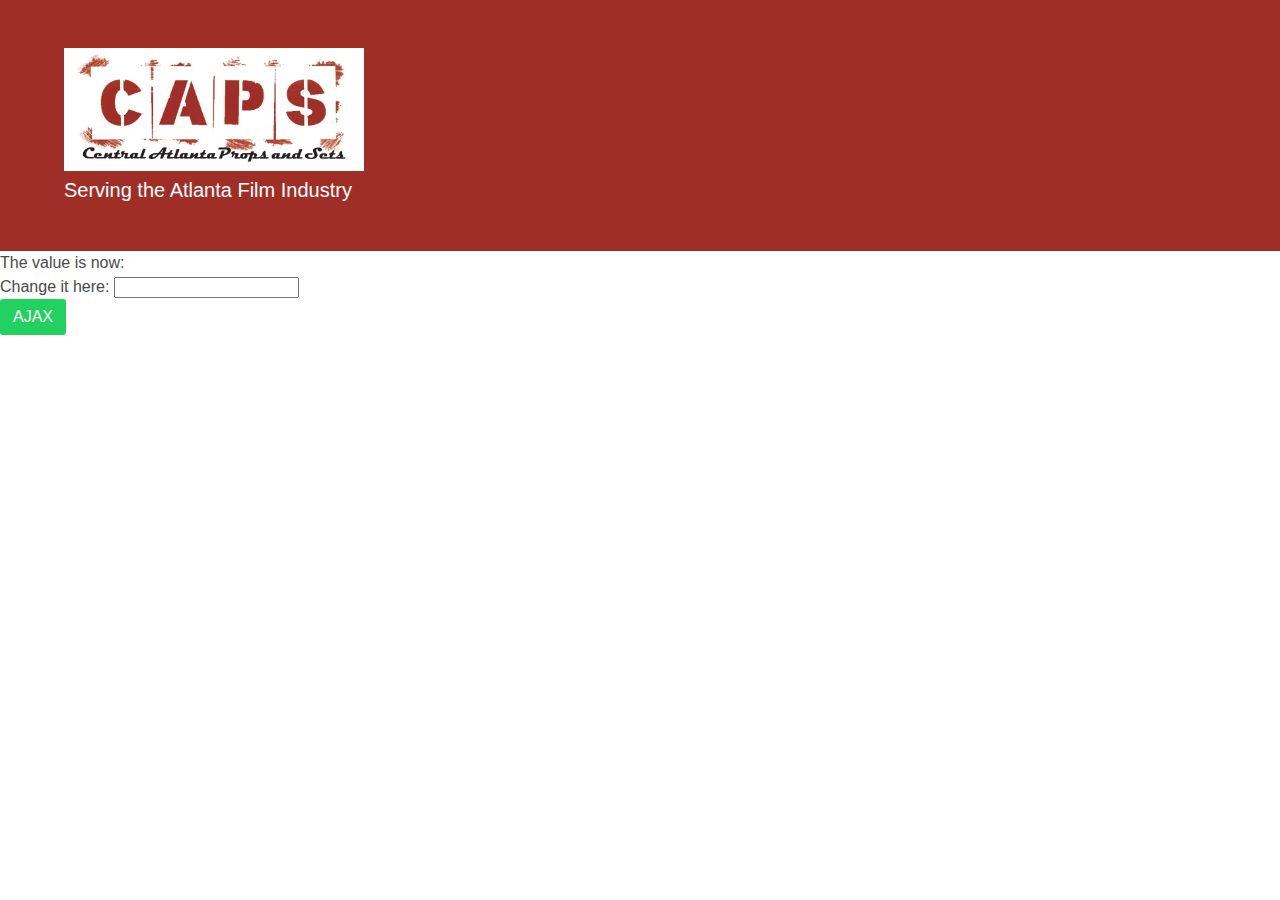
<file: web/public/index.html>
<!DOCTYPE html>
<html>
  <head>
    <meta charset="utf-8">
    <meta content="width=device-width, initial-scale=1" name="viewport">
    <link href="css/bulma.css" rel="stylesheet" type="text/css">
    <link rel="icon" type="image/jpg" href="assets/littlec.jpg" >
    <link rel="stylesheet" type="text/css" href="css/iziToast.css">
    <script src="js/iziToast.js" type="text/javascript" ></script>
  </head>
  <body>
      <section class="hero is-caps">
          <div class="hero-body" >
              <div class="container">
                  <h1 class="title">
                      <img src="assets/caps-logo.jpg"
                           height="300"
                           width="300">
                  </h1>
                  <h2 class="subtitle">
                      Serving the Atlanta Film Industry
                  </h2>
              </div>
          </div>
      </section>
      <div id="app">
          <h3><ClojureScr></ClojureScr>ipt has not been compiled!</h3>
      <p>please run <b>lein figwheel</b> in order to start the compiler</p>
    </div>
    <script src="js/app.js" type="text/javascript"></script>
  </body>
</html>
</file>
<file: web/public/css/iziToast.css>
/*
* iziToast | v1.2.0
* http://izitoast.marcelodolce.com
* by Marcelo Dolce.
*/
.iziToast-capsule {
  font-size: 0;
  height: 0;
  width: 100%;
  transform: translateZ(0);
  backface-visibility: hidden;
  transition: transform 0.5s cubic-bezier(0.25, 0.8, 0.25, 1), height 0.5s cubic-bezier(0.25, 0.8, 0.25, 1);
}
.iziToast-capsule,
.iziToast-capsule * {
  box-sizing: border-box;
}
.iziToast-overlay {
  display: block;
  position: fixed;
  top: -100px;
  left: 0;
  right: 0;
  bottom: -100px;
  z-index: 997;
}
.iziToast {
  display: inline-block;
  clear: both;
  position: relative;
  font-family: 'Lato', Tahoma, Arial;
  font-size: 14px;
  padding: 8px 45px 9px 0;
  background: rgba(238,238,238,0.9);
  border-color: rgba(238,238,238,0.9);
  width: 100%;
  pointer-events: all;
  cursor: default;
  transform: translateX(0);
  -webkit-touch-callout: none /* iOS Safari */;
  -webkit-user-select: none /* Chrome/Safari/Opera */;
  -khtml-user-select: none /* Konqueror */;
  -moz-user-select: none /* Firefox */;
  -ms-user-select: none /* Internet Explorer/Edge */;
  user-select: none;
  min-height: 54px;
}
.iziToast > .iziToast-progressbar {
  position: absolute;
  left: 0;
  bottom: 0;
  width: 100%;
  z-index: 1;
  background: rgba(255,255,255,0.2);
}
.iziToast > .iziToast-progressbar > div {
  height: 2px;
  width: 100%;
  background: rgba(0,0,0,0.3);
  border-radius: 0 0 3px 3px;
}
.iziToast.iziToast-balloon:before {
  content: '';
  position: absolute;
  right: 8px;
  left: auto;
  width: 0px;
  height: 0px;
  top: 100%;
  border-right: 0px solid transparent;
  border-left: 15px solid transparent;
  border-top: 10px solid #000;
  border-top-color: inherit;
  border-radius: 0;
}
.iziToast.iziToast-balloon .iziToast-progressbar {
  top: 0;
  bottom: auto;
}
.iziToast.iziToast-balloon > div {
  border-radius: 0 0 0 3px;
}
.iziToast > .iziToast-cover {
  position: absolute;
  left: 0;
  top: 0;
  bottom: 0;
  height: 100%;
  margin: 0;
  background-size: 100%;
  background-position: 50% 50%;
  background-repeat: no-repeat;
  background-color: rgba(0,0,0,0.1);
}
.iziToast > .iziToast-close {
  position: absolute;
  right: 0;
  top: 0;
  border: 0;
  padding: 0;
  opacity: 0.6;
  width: 42px;
  height: 100%;
  background: url("[data-uri]") no-repeat 50% 50%;
  background-size: 8px;
  cursor: pointer;
  outline: none;
}
.iziToast > .iziToast-close:hover {
  opacity: 1;
}
.iziToast > .iziToast-body {
  position: relative;
  padding: 0 0 0 10px;
  height: auto;
  min-height: 36px;
  margin: 0 0 0 15px;
  text-align: left;
}
.iziToast > .iziToast-body::after {
  content: "";
  display: table;
  clear: both;
}
.iziToast > .iziToast-body .iziToast-texts {
  margin: 10px 0 0 0;
  display: inline-block;
  float: left;
}
.iziToast > .iziToast-body .iziToast-buttons {
  min-height: 17px;
  float: left;
  margin: 4px -2px;
}
.iziToast > .iziToast-body .iziToast-buttons > a,
.iziToast > .iziToast-body .iziToast-buttons > button,
.iziToast > .iziToast-body .iziToast-buttons > input {
  position: relative;
  display: inline-block;
  margin: 2px;
  border-radius: 2px;
  border: 0;
  padding: 5px 10px;
  font-size: 12px;
  letter-spacing: 0.02em;
  cursor: pointer;
  background: rgba(0,0,0,0.1);
  color: #000;
}
.iziToast > .iziToast-body .iziToast-buttons > a:hover,
.iziToast > .iziToast-body .iziToast-buttons > button:hover,
.iziToast > .iziToast-body .iziToast-buttons > input:hover {
  background: rgba(0,0,0,0.2);
}
.iziToast > .iziToast-body .iziToast-buttons > a:focus,
.iziToast > .iziToast-body .iziToast-buttons > button:focus,
.iziToast > .iziToast-body .iziToast-buttons > input:focus {
  box-shadow: 0 0 0 1px rgba(0,0,0,0.6);
}
.iziToast > .iziToast-body .iziToast-buttons > a:active,
.iziToast > .iziToast-body .iziToast-buttons > button:active,
.iziToast > .iziToast-body .iziToast-buttons > input:active {
  top: 1px;
}
.iziToast > .iziToast-body .iziToast-icon {
  height: 100%;
  position: absolute;
  left: 0;
  top: 50%;
  display: table;
  font-size: 23px;
  line-height: 24px;
  margin-top: -12px;
  color: #000;
}
.iziToast > .iziToast-body .iziToast-icon.ico-info {
  background: url("[data-uri]") no-repeat 50% 50%;
  background-size: 85%;
  width: 24px;
  height: 24px;
}
.iziToast > .iziToast-body .iziToast-icon.ico-warning {
  background: url("[data-uri]") no-repeat 50% 50%;
  background-size: 85%;
  width: 24px;
  height: 24px;
}
.iziToast > .iziToast-body .iziToast-icon.ico-error {
  background: url("[data-uri]") no-repeat 50% 50%;
  background-size: 80%;
  width: 24px;
  height: 24px;
}
.iziToast > .iziToast-body .iziToast-icon.ico-success {
  background: url("[data-uri]") no-repeat 50% 50%;
  background-size: 85%;
  width: 24px;
  height: 24px;
}
.iziToast > .iziToast-body .iziToast-icon.ico-question {
  background: url("[data-uri]") no-repeat 50% 50%;
  background-size: 85%;
  width: 24px;
  height: 24px;
}
.iziToast > .iziToast-body .iziToast-title {
  padding: 0;
  margin: 0;
  line-height: 16px;
  font-size: 14px;
  text-align: left;
  float: left;
  color: #000;
  white-space: normal;
}
.iziToast > .iziToast-body .iziToast-message {
  padding: 0;
  margin: 0 0 10px 0;
  font-size: 14px;
  line-height: 16px;
  text-align: left;
  float: left;
  color: rgba(0,0,0,0.6);
  white-space: normal;
}
.iziToast.iziToast-animateInside .iziToast-title,
.iziToast.iziToast-animateInside .iziToast-message,
.iziToast.iziToast-animateInside .iziToast-icon,
.iziToast.iziToast-animateInside .iziToast-buttons-child {
  opacity: 0;
}
.iziToast-target {
  position: relative;
  width: 100%;
  margin: 0 auto;
}
.iziToast-target .iziToast-capsule {
  overflow: hidden;
}
.iziToast-target .iziToast-capsule:after {
  visibility: hidden;
  display: block;
  font-size: 0;
  content: " ";
  clear: both;
  height: 0;
}
.iziToast-target .iziToast-capsule .iziToast {
  width: 100%;
  float: left;
}
.iziToast-wrapper {
  z-index: 99999;
  position: fixed;
  width: 100%;
  pointer-events: none;
  display: flex;
  flex-direction: column;
}
.iziToast-wrapper .iziToast.iziToast-balloon:before {
  border-right: 0 solid transparent;
  border-left: 15px solid transparent;
  border-top: 10px solid #000;
  border-top-color: inherit;
  right: 8px;
  left: auto;
}
.iziToast-wrapper-bottomLeft {
  left: 0;
  bottom: 0;
}
.iziToast-wrapper-bottomLeft .iziToast.iziToast-balloon:before {
  border-right: 15px solid transparent;
  border-left: 0 solid transparent;
  right: auto;
  left: 8px;
}
.iziToast-wrapper-bottomRight {
  right: 0;
  bottom: 0;
  text-align: right;
}
.iziToast-wrapper-topLeft {
  left: 0;
  top: 0;
}
.iziToast-wrapper-topLeft .iziToast.iziToast-balloon:before {
  border-right: 15px solid transparent;
  border-left: 0 solid transparent;
  right: auto;
  left: 8px;
}
.iziToast-wrapper-topRight {
  top: 0;
  right: 0;
  text-align: right;
}
.iziToast-wrapper-topCenter {
  top: 0;
  left: 0;
  right: 0;
  text-align: center;
}
.iziToast-wrapper-bottomCenter {
  bottom: 0;
  left: 0;
  right: 0;
  text-align: center;
}
.iziToast-wrapper-center {
  top: 0;
  bottom: 0;
  left: 0;
  right: 0;
  text-align: center;
  justify-content: center;
  flex-flow: column;
  align-items: center;
}
.iziToast-rtl {
  direction: rtl;
  padding: 8px 0 9px 45px;
  font-family: Tahoma, 'Lato', Arial;
}
.iziToast-rtl .iziToast-cover {
  left: auto;
  right: 0;
}
.iziToast-rtl .iziToast-close {
  right: auto;
  left: 0;
}
.iziToast-rtl .iziToast-body {
  padding: 0 10px 0 0;
  margin: 0 16px 0 0;
  text-align: right;
}
.iziToast-rtl .iziToast-body .iziToast-buttons,
.iziToast-rtl .iziToast-body .iziToast-texts,
.iziToast-rtl .iziToast-body .iziToast-title,
.iziToast-rtl .iziToast-body .iziToast-message {
  float: right;
  text-align: right;
}
.iziToast-rtl .iziToast-body .iziToast-icon {
  left: auto;
  right: 0;
}
@media only screen and (min-width: 568px) {
  .iziToast-wrapper {
    padding: 10px 15px;
  }
  .iziToast-cover {
    border-radius: 3px 0 0 3px;
  }
  .iziToast {
    margin: 5px 0;
    border-radius: 3px;
    width: auto;
  }
  .iziToast::after {
    content: '';
    z-index: -1;
    position: absolute;
    top: 0;
    left: 0;
    width: 100%;
    height: 100%;
    border-radius: 3px;
    box-shadow: inset 0 -10px 20px -10px rgba(0,0,0,0.2), inset 0 0 5px rgba(0,0,0,0.1), 0 8px 8px -5px rgba(0,0,0,0.25);
  }
  .iziToast.iziToast-color-dark::after {
    box-shadow: inset 0 -10px 20px -10px rgba(255,255,255,0.3), 0 10px 10px -5px rgba(0,0,0,0.25);
  }
  .iziToast.iziToast-balloon .iziToast-progressbar {
    background: transparent;
  }
  .iziToast.iziToast-balloon::after {
    box-shadow: 0 10px 10px -5px rgba(0,0,0,0.25), inset 0 10px 20px -5px rgba(0,0,0,0.25);
  }
  .iziToast-target .iziToast::after {
    box-shadow: inset 0 -10px 20px -10px rgba(0,0,0,0.2), inset 0 0 5px rgba(0,0,0,0.1);
  }
}
.iziToast.iziToast-theme-dark {
  background: #565c70;
  border-color: #565c70;
}
.iziToast.iziToast-theme-dark .iziToast-title {
  color: #fff;
}
.iziToast.iziToast-theme-dark .iziToast-message {
  color: rgba(255,255,255,0.7);
  font-weight: 300;
}
.iziToast.iziToast-theme-dark .iziToast-close {
  background: url("[data-uri]") no-repeat 50% 50%;
  background-size: 8px;
}
.iziToast.iziToast-theme-dark .iziToast-icon {
  color: #fff;
}
.iziToast.iziToast-theme-dark .iziToast-icon.ico-info {
  background: url("[data-uri]") no-repeat 50% 50%;
  background-size: 85%;
}
.iziToast.iziToast-theme-dark .iziToast-icon.ico-warning {
  background: url("[data-uri]") no-repeat 50% 50%;
  background-size: 85%;
}
.iziToast.iziToast-theme-dark .iziToast-icon.ico-error {
  background: url("[data-uri]") no-repeat 50% 50%;
  background-size: 80%;
}
.iziToast.iziToast-theme-dark .iziToast-icon.ico-success {
  background: url("[data-uri]") no-repeat 50% 50%;
  background-size: 85%;
}
.iziToast.iziToast-theme-dark .iziToast-icon.ico-question {
  background: url("[data-uri]") no-repeat 50% 50%;
  background-size: 85%;
}
.iziToast.iziToast-theme-dark .iziToast-buttons > a,
.iziToast.iziToast-theme-dark .iziToast-buttons > button,
.iziToast.iziToast-theme-dark .iziToast-buttons > input {
  color: #fff;
  background: rgba(255,255,255,0.1);
}
.iziToast.iziToast-theme-dark .iziToast-buttons > a:hover,
.iziToast.iziToast-theme-dark .iziToast-buttons > button:hover,
.iziToast.iziToast-theme-dark .iziToast-buttons > input:hover {
  background: rgba(255,255,255,0.2);
}
.iziToast.iziToast-theme-dark .iziToast-buttons > a:focus,
.iziToast.iziToast-theme-dark .iziToast-buttons > button:focus,
.iziToast.iziToast-theme-dark .iziToast-buttons > input:focus {
  box-shadow: 0 0 0 1px rgba(255,255,255,0.6);
}
.iziToast.iziToast-color-red {
  background: rgba(255,175,180,0.9);
  border-color: rgba(255,175,180,0.9);
}
.iziToast.iziToast-color-orange {
  background: rgba(255,207,165,0.9);
  border-color: rgba(255,207,165,0.9);
}
.iziToast.iziToast-color-yellow {
  background: rgba(255,249,178,0.9);
  border-color: rgba(255,249,178,0.9);
}
.iziToast.iziToast-color-blue {
  background: rgba(157,222,255,0.9);
  border-color: rgba(157,222,255,0.9);
}
.iziToast.iziToast-color-green {
  background: rgba(166,239,184,0.9);
  border-color: rgba(166,239,184,0.9);
}
.iziToast.iziToast-layout2 .iziToast-body .iziToast-message {
  width: 100%;
}
.iziToast.iziToast-layout3 {
  border-radius: 2px;
}
.iziToast.iziToast-layout3::after {
  display: none;
}
.iziToast.revealIn,
.iziToast .revealIn {
  -webkit-animation: iziT-revealIn 1s cubic-bezier(0.25, 1.6, 0.25, 1) both;
  -moz-animation: iziT-revealIn 1s cubic-bezier(0.25, 1.6, 0.25, 1) both;
  animation: iziT-revealIn 1s cubic-bezier(0.25, 1.6, 0.25, 1) both;
}
.iziToast.slideIn,
.iziToast .slideIn {
  -webkit-animation: iziT-slideIn 1s cubic-bezier(0.16, 0.81, 0.32, 1) both;
  -moz-animation: iziT-slideIn 1s cubic-bezier(0.16, 0.81, 0.32, 1) both;
  animation: iziT-slideIn 1s cubic-bezier(0.16, 0.81, 0.32, 1) both;
}
.iziToast.bounceInLeft {
  -webkit-animation: iziT-bounceInLeft 0.7s ease-in-out both;
  animation: iziT-bounceInLeft 0.7s ease-in-out both;
}
.iziToast.bounceInRight {
  -webkit-animation: iziT-bounceInRight 0.85s ease-in-out both;
  animation: iziT-bounceInRight 0.85s ease-in-out both;
}
.iziToast.bounceInDown {
  -webkit-animation: iziT-bounceInDown 0.7s ease-in-out both;
  animation: iziT-bounceInDown 0.7s ease-in-out both;
}
.iziToast.bounceInUp {
  -webkit-animation: iziT-bounceInUp 0.7s ease-in-out both;
  animation: iziT-bounceInUp 0.7s ease-in-out both;
}
.iziToast.fadeIn {
  -webkit-animation: iziT-fadeIn 0.5s ease both;
  animation: iziT-fadeIn 0.5s ease both;
}
.iziToast.fadeInUp {
  -webkit-animation: iziT-fadeInUp 0.7s ease both;
  animation: iziT-fadeInUp 0.7s ease both;
}
.iziToast.fadeInDown {
  -webkit-animation: iziT-fadeInDown 0.7s ease both;
  animation: iziT-fadeInDown 0.7s ease both;
}
.iziToast.fadeInLeft {
  -webkit-animation: iziT-fadeInLeft 0.85s cubic-bezier(0.25, 0.8, 0.25, 1) both;
  animation: iziT-fadeInLeft 0.85s cubic-bezier(0.25, 0.8, 0.25, 1) both;
}
.iziToast.fadeInRight {
  -webkit-animation: iziT-fadeInRight 0.85s cubic-bezier(0.25, 0.8, 0.25, 1) both;
  animation: iziT-fadeInRight 0.85s cubic-bezier(0.25, 0.8, 0.25, 1) both;
}
.iziToast.flipInX {
  -webkit-animation: iziT-flipInX 0.85s cubic-bezier(0.35, 0, 0.25, 1) both;
  animation: iziT-flipInX 0.85s cubic-bezier(0.35, 0, 0.25, 1) both;
}
.iziToast.fadeOut {
  -webkit-animation: iziT-fadeOut 0.7s ease both;
  animation: iziT-fadeOut 0.7s ease both;
}
.iziToast.fadeOutDown {
  -webkit-animation: iziT-fadeOutDown 0.7s cubic-bezier(0.4, 0.45, 0.15, 0.91) both;
  animation: iziT-fadeOutDown 0.7s cubic-bezier(0.4, 0.45, 0.15, 0.91) both;
}
.iziToast.fadeOutUp {
  -webkit-animation: iziT-fadeOutUp 0.7s cubic-bezier(0.4, 0.45, 0.15, 0.91) both;
  animation: iziT-fadeOutUp 0.7s cubic-bezier(0.4, 0.45, 0.15, 0.91) both;
}
.iziToast.fadeOutLeft {
  -webkit-animation: iziT-fadeOutLeft 0.5s ease both;
  animation: iziT-fadeOutLeft 0.5s ease both;
}
.iziToast.fadeOutRight {
  -webkit-animation: iziT-fadeOutRight 0.5s ease both;
  animation: iziT-fadeOutRight 0.5s ease both;
}
.iziToast.flipOutX {
  -webkit-backface-visibility: visible !important;
  backface-visibility: visible !important;
  -webkit-animation: iziT-flipOutX 0.7s cubic-bezier(0.4, 0.45, 0.15, 0.91) both;
  animation: iziT-flipOutX 0.7s cubic-bezier(0.4, 0.45, 0.15, 0.91) both;
}
.iziToast-overlay.fadeIn {
  -webkit-animation: iziT-fadeIn 0.5s ease both;
  animation: iziT-fadeIn 0.5s ease both;
}
.iziToast-overlay.fadeOut {
  -webkit-animation: iziT-fadeOut 0.7s ease both;
  animation: iziT-fadeOut 0.7s ease both;
}
@-webkit-keyframes iziT-revealIn {
  0% {
    opacity: 0;
    -webkit-transform: scale3d(0.3, 0.3, 1);
  }
  100% {
    opacity: 1;
  }
}
@-moz-keyframes iziT-revealIn {
  0% {
    opacity: 0;
    -moz-transform: scale3d(0.3, 0.3, 1);
  }
  100% {
    opacity: 1;
  }
}
@-webkit-keyframes iziT-slideIn {
  0% {
    opacity: 0;
    -webkit-transform: translateX(50px);
  }
  100% {
    opacity: 1;
    -webkit-transform: translateX(0);
  }
}
@-moz-keyframes iziT-slideIn {
  0% {
    opacity: 0;
    -moz-transform: translateX(50px);
  }
  100% {
    opacity: 1;
    -moz-transform: translateX(0);
  }
}
@-webkit-keyframes iziT-bounceInLeft {
  0% {
    opacity: 0;
    -webkit-transform: translateX(280px);
  }
  50% {
    opacity: 1;
    -webkit-transform: translateX(-20px);
  }
  70% {
    -webkit-transform: translateX(10px);
  }
  100% {
    -webkit-transform: translateX(0);
  }
}
@-webkit-keyframes iziT-bounceInRight {
  0% {
    opacity: 0;
    -webkit-transform: translateX(-280px);
  }
  50% {
    opacity: 1;
    -webkit-transform: translateX(20px);
  }
  70% {
    -webkit-transform: translateX(-10px);
  }
  100% {
    -webkit-transform: translateX(0);
  }
}
@-webkit-keyframes iziT-bounceInDown {
  0% {
    opacity: 0;
    -webkit-transform: translateY(-200px);
  }
  50% {
    opacity: 1;
    -webkit-transform: translateY(10px);
  }
  70% {
    -webkit-transform: translateY(-5px);
  }
  100% {
    -webkit-transform: translateY(0);
  }
}
@-webkit-keyframes iziT-bounceInUp {
  0% {
    opacity: 0;
    -webkit-transform: translateY(200px);
  }
  50% {
    opacity: 1;
    -webkit-transform: translateY(-10px);
  }
  70% {
    -webkit-transform: translateY(5px);
  }
  100% {
    -webkit-transform: translateY(0);
  }
}
@-webkit-keyframes iziT-fadeIn {
  from {
    opacity: 0;
  }
  to {
    opacity: 1;
  }
}
@-webkit-keyframes iziT-fadeInUp {
  from {
    opacity: 0;
    -webkit-transform: translate3d(0, 100%, 0);
    transform: translate3d(0, 100%, 0);
  }
  to {
    opacity: 1;
    -webkit-transform: none;
    transform: none;
  }
}
@-webkit-keyframes iziT-fadeInDown {
  from {
    opacity: 0;
    -webkit-transform: translate3d(0, -100%, 0);
    transform: translate3d(0, -100%, 0);
  }
  to {
    opacity: 1;
    -webkit-transform: none;
    transform: none;
  }
}
@-webkit-keyframes iziT-fadeInLeft {
  from {
    opacity: 0;
    -webkit-transform: translate3d(300px, 0, 0);
    transform: translate3d(300px, 0, 0);
  }
  to {
    opacity: 1;
    -webkit-transform: none;
    transform: none;
  }
}
@-webkit-keyframes iziT-fadeInRight {
  from {
    opacity: 0;
    -webkit-transform: translate3d(-300px, 0, 0);
    transform: translate3d(-300px, 0, 0);
  }
  to {
    opacity: 1;
    -webkit-transform: none;
    transform: none;
  }
}
@-webkit-keyframes iziT-flipInX {
  from {
    -webkit-transform: perspective(400px) rotate3d(1, 0, 0, 90deg);
    transform: perspective(400px) rotate3d(1, 0, 0, 90deg);
    opacity: 0;
  }
  40% {
    -webkit-transform: perspective(400px) rotate3d(1, 0, 0, -20deg);
    transform: perspective(400px) rotate3d(1, 0, 0, -20deg);
  }
  60% {
    -webkit-transform: perspective(400px) rotate3d(1, 0, 0, 10deg);
    transform: perspective(400px) rotate3d(1, 0, 0, 10deg);
    opacity: 1;
  }
  80% {
    -webkit-transform: perspective(400px) rotate3d(1, 0, 0, -5deg);
    transform: perspective(400px) rotate3d(1, 0, 0, -5deg);
  }
  to {
    -webkit-transform: perspective(400px);
    transform: perspective(400px);
  }
}
@-webkit-keyframes iziT-fadeOut {
  from {
    opacity: 1;
  }
  to {
    opacity: 0;
  }
}
@-webkit-keyframes iziT-fadeOutDown {
  from {
    opacity: 1;
  }
  to {
    opacity: 0;
    -webkit-transform: translate3d(0, 100%, 0);
    transform: translate3d(0, 100%, 0);
  }
}
@-webkit-keyframes iziT-fadeOutUp {
  from {
    opacity: 1;
  }
  to {
    opacity: 0;
    -webkit-transform: translate3d(0, -100%, 0);
    transform: translate3d(0, -100%, 0);
  }
}
@-webkit-keyframes iziT-fadeOutLeft {
  from {
    opacity: 1;
  }
  to {
    opacity: 0;
    -webkit-transform: translate3d(-200px, 0, 0);
    transform: translate3d(-200px, 0, 0);
  }
}
@-webkit-keyframes iziT-fadeOutRight {
  from {
    opacity: 1;
  }
  to {
    opacity: 0;
    -webkit-transform: translate3d(200px, 0, 0);
    transform: translate3d(200px, 0, 0);
  }
}
@-webkit-keyframes iziT-flipOutX {
  from {
    -webkit-transform: perspective(400px);
    transform: perspective(400px);
  }
  30% {
    -webkit-transform: perspective(400px) rotate3d(1, 0, 0, -20deg);
    transform: perspective(400px) rotate3d(1, 0, 0, -20deg);
    opacity: 1;
  }
  to {
    -webkit-transform: perspective(400px) rotate3d(1, 0, 0, 90deg);
    transform: perspective(400px) rotate3d(1, 0, 0, 90deg);
    opacity: 0;
  }
}
@-moz-keyframes iziT-revealIn {
  0% {
    opacity: 0;
    transform: scale3d(0.3, 0.3, 1);
  }
  100% {
    opacity: 1;
  }
}
@-webkit-keyframes iziT-revealIn {
  0% {
    opacity: 0;
    transform: scale3d(0.3, 0.3, 1);
  }
  100% {
    opacity: 1;
  }
}
@-o-keyframes iziT-revealIn {
  0% {
    opacity: 0;
    transform: scale3d(0.3, 0.3, 1);
  }
  100% {
    opacity: 1;
  }
}
@keyframes iziT-revealIn {
  0% {
    opacity: 0;
    transform: scale3d(0.3, 0.3, 1);
  }
  100% {
    opacity: 1;
  }
}
@-moz-keyframes iziT-slideIn {
  0% {
    opacity: 0;
    transform: translateX(50px);
  }
  100% {
    opacity: 1;
    transform: translateX(0);
  }
}
@-webkit-keyframes iziT-slideIn {
  0% {
    opacity: 0;
    transform: translateX(50px);
  }
  100% {
    opacity: 1;
    transform: translateX(0);
  }
}
@-o-keyframes iziT-slideIn {
  0% {
    opacity: 0;
    transform: translateX(50px);
  }
  100% {
    opacity: 1;
    transform: translateX(0);
  }
}
@keyframes iziT-slideIn {
  0% {
    opacity: 0;
    transform: translateX(50px);
  }
  100% {
    opacity: 1;
    transform: translateX(0);
  }
}
@-moz-keyframes iziT-bounceInLeft {
  0% {
    opacity: 0;
    transform: translateX(280px);
  }
  50% {
    opacity: 1;
    transform: translateX(-20px);
  }
  70% {
    transform: translateX(10px);
  }
  100% {
    transform: translateX(0);
  }
}
@-webkit-keyframes iziT-bounceInLeft {
  0% {
    opacity: 0;
    transform: translateX(280px);
  }
  50% {
    opacity: 1;
    transform: translateX(-20px);
  }
  70% {
    transform: translateX(10px);
  }
  100% {
    transform: translateX(0);
  }
}
@-o-keyframes iziT-bounceInLeft {
  0% {
    opacity: 0;
    transform: translateX(280px);
  }
  50% {
    opacity: 1;
    transform: translateX(-20px);
  }
  70% {
    transform: translateX(10px);
  }
  100% {
    transform: translateX(0);
  }
}
@keyframes iziT-bounceInLeft {
  0% {
    opacity: 0;
    transform: translateX(280px);
  }
  50% {
    opacity: 1;
    transform: translateX(-20px);
  }
  70% {
    transform: translateX(10px);
  }
  100% {
    transform: translateX(0);
  }
}
@-moz-keyframes iziT-bounceInRight {
  0% {
    opacity: 0;
    transform: translateX(-280px);
  }
  50% {
    opacity: 1;
    transform: translateX(20px);
  }
  70% {
    transform: translateX(-10px);
  }
  100% {
    transform: translateX(0);
  }
}
@-webkit-keyframes iziT-bounceInRight {
  0% {
    opacity: 0;
    transform: translateX(-280px);
  }
  50% {
    opacity: 1;
    transform: translateX(20px);
  }
  70% {
    transform: translateX(-10px);
  }
  100% {
    transform: translateX(0);
  }
}
@-o-keyframes iziT-bounceInRight {
  0% {
    opacity: 0;
    transform: translateX(-280px);
  }
  50% {
    opacity: 1;
    transform: translateX(20px);
  }
  70% {
    transform: translateX(-10px);
  }
  100% {
    transform: translateX(0);
  }
}
@keyframes iziT-bounceInRight {
  0% {
    opacity: 0;
    transform: translateX(-280px);
  }
  50% {
    opacity: 1;
    transform: translateX(20px);
  }
  70% {
    transform: translateX(-10px);
  }
  100% {
    transform: translateX(0);
  }
}
@-moz-keyframes iziT-bounceInDown {
  0% {
    opacity: 0;
    transform: translateY(-200px);
  }
  50% {
    opacity: 1;
    transform: translateY(10px);
  }
  70% {
    transform: translateY(-5px);
  }
  100% {
    transform: translateY(0);
  }
}
@-webkit-keyframes iziT-bounceInDown {
  0% {
    opacity: 0;
    transform: translateY(-200px);
  }
  50% {
    opacity: 1;
    transform: translateY(10px);
  }
  70% {
    transform: translateY(-5px);
  }
  100% {
    transform: translateY(0);
  }
}
@-o-keyframes iziT-bounceInDown {
  0% {
    opacity: 0;
    transform: translateY(-200px);
  }
  50% {
    opacity: 1;
    transform: translateY(10px);
  }
  70% {
    transform: translateY(-5px);
  }
  100% {
    transform: translateY(0);
  }
}
@keyframes iziT-bounceInDown {
  0% {
    opacity: 0;
    transform: translateY(-200px);
  }
  50% {
    opacity: 1;
    transform: translateY(10px);
  }
  70% {
    transform: translateY(-5px);
  }
  100% {
    transform: translateY(0);
  }
}
@-moz-keyframes iziT-bounceInUp {
  0% {
    opacity: 0;
    transform: translateY(200px);
  }
  50% {
    opacity: 1;
    transform: translateY(-10px);
  }
  70% {
    transform: translateY(5px);
  }
  100% {
    transform: translateY(0);
  }
}
@-webkit-keyframes iziT-bounceInUp {
  0% {
    opacity: 0;
    transform: translateY(200px);
  }
  50% {
    opacity: 1;
    transform: translateY(-10px);
  }
  70% {
    transform: translateY(5px);
  }
  100% {
    transform: translateY(0);
  }
}
@-o-keyframes iziT-bounceInUp {
  0% {
    opacity: 0;
    transform: translateY(200px);
  }
  50% {
    opacity: 1;
    transform: translateY(-10px);
  }
  70% {
    transform: translateY(5px);
  }
  100% {
    transform: translateY(0);
  }
}
@keyframes iziT-bounceInUp {
  0% {
    opacity: 0;
    transform: translateY(200px);
  }
  50% {
    opacity: 1;
    transform: translateY(-10px);
  }
  70% {
    transform: translateY(5px);
  }
  100% {
    transform: translateY(0);
  }
}
@-moz-keyframes iziT-fadeIn {
  from {
    opacity: 0;
  }
  to {
    opacity: 1;
  }
}
@-webkit-keyframes iziT-fadeIn {
  from {
    opacity: 0;
  }
  to {
    opacity: 1;
  }
}
@-o-keyframes iziT-fadeIn {
  from {
    opacity: 0;
  }
  to {
    opacity: 1;
  }
}
@keyframes iziT-fadeIn {
  from {
    opacity: 0;
  }
  to {
    opacity: 1;
  }
}
@-moz-keyframes iziT-fadeInUp {
  from {
    opacity: 0;
    -webkit-transform: translate3d(0, 100%, 0);
    transform: translate3d(0, 100%, 0);
  }
  to {
    opacity: 1;
    -webkit-transform: none;
    transform: none;
  }
}
@-webkit-keyframes iziT-fadeInUp {
  from {
    opacity: 0;
    -webkit-transform: translate3d(0, 100%, 0);
    transform: translate3d(0, 100%, 0);
  }
  to {
    opacity: 1;
    -webkit-transform: none;
    transform: none;
  }
}
@-o-keyframes iziT-fadeInUp {
  from {
    opacity: 0;
    -webkit-transform: translate3d(0, 100%, 0);
    transform: translate3d(0, 100%, 0);
  }
  to {
    opacity: 1;
    -webkit-transform: none;
    transform: none;
  }
}
@keyframes iziT-fadeInUp {
  from {
    opacity: 0;
    -webkit-transform: translate3d(0, 100%, 0);
    transform: translate3d(0, 100%, 0);
  }
  to {
    opacity: 1;
    -webkit-transform: none;
    transform: none;
  }
}
@-moz-keyframes iziT-fadeInDown {
  from {
    opacity: 0;
    -webkit-transform: translate3d(0, -100%, 0);
    transform: translate3d(0, -100%, 0);
  }
  to {
    opacity: 1;
    -webkit-transform: none;
    transform: none;
  }
}
@-webkit-keyframes iziT-fadeInDown {
  from {
    opacity: 0;
    -webkit-transform: translate3d(0, -100%, 0);
    transform: translate3d(0, -100%, 0);
  }
  to {
    opacity: 1;
    -webkit-transform: none;
    transform: none;
  }
}
@-o-keyframes iziT-fadeInDown {
  from {
    opacity: 0;
    -webkit-transform: translate3d(0, -100%, 0);
    transform: translate3d(0, -100%, 0);
  }
  to {
    opacity: 1;
    -webkit-transform: none;
    transform: none;
  }
}
@keyframes iziT-fadeInDown {
  from {
    opacity: 0;
    -webkit-transform: translate3d(0, -100%, 0);
    transform: translate3d(0, -100%, 0);
  }
  to {
    opacity: 1;
    -webkit-transform: none;
    transform: none;
  }
}
@-moz-keyframes iziT-fadeInLeft {
  from {
    opacity: 0;
    -webkit-transform: translate3d(300px, 0, 0);
    transform: translate3d(300px, 0, 0);
  }
  to {
    opacity: 1;
    -webkit-transform: none;
    transform: none;
  }
}
@-webkit-keyframes iziT-fadeInLeft {
  from {
    opacity: 0;
    -webkit-transform: translate3d(300px, 0, 0);
    transform: translate3d(300px, 0, 0);
  }
  to {
    opacity: 1;
    -webkit-transform: none;
    transform: none;
  }
}
@-o-keyframes iziT-fadeInLeft {
  from {
    opacity: 0;
    -webkit-transform: translate3d(300px, 0, 0);
    transform: translate3d(300px, 0, 0);
  }
  to {
    opacity: 1;
    -webkit-transform: none;
    transform: none;
  }
}
@keyframes iziT-fadeInLeft {
  from {
    opacity: 0;
    -webkit-transform: translate3d(300px, 0, 0);
    transform: translate3d(300px, 0, 0);
  }
  to {
    opacity: 1;
    -webkit-transform: none;
    transform: none;
  }
}
@-moz-keyframes iziT-fadeInRight {
  from {
    opacity: 0;
    -webkit-transform: translate3d(-300px, 0, 0);
    transform: translate3d(-300px, 0, 0);
  }
  to {
    opacity: 1;
    -webkit-transform: none;
    transform: none;
  }
}
@-webkit-keyframes iziT-fadeInRight {
  from {
    opacity: 0;
    -webkit-transform: translate3d(-300px, 0, 0);
    transform: translate3d(-300px, 0, 0);
  }
  to {
    opacity: 1;
    -webkit-transform: none;
    transform: none;
  }
}
@-o-keyframes iziT-fadeInRight {
  from {
    opacity: 0;
    -webkit-transform: translate3d(-300px, 0, 0);
    transform: translate3d(-300px, 0, 0);
  }
  to {
    opacity: 1;
    -webkit-transform: none;
    transform: none;
  }
}
@keyframes iziT-fadeInRight {
  from {
    opacity: 0;
    -webkit-transform: translate3d(-300px, 0, 0);
    transform: translate3d(-300px, 0, 0);
  }
  to {
    opacity: 1;
    -webkit-transform: none;
    transform: none;
  }
}
@-moz-keyframes iziT-flipInX {
  from {
    -webkit-transform: perspective(400px) rotate3d(1, 0, 0, 90deg);
    transform: perspective(400px) rotate3d(1, 0, 0, 90deg);
    opacity: 0;
  }
  40% {
    -webkit-transform: perspective(400px) rotate3d(1, 0, 0, -20deg);
    transform: perspective(400px) rotate3d(1, 0, 0, -20deg);
  }
  60% {
    -webkit-transform: perspective(400px) rotate3d(1, 0, 0, 10deg);
    transform: perspective(400px) rotate3d(1, 0, 0, 10deg);
    opacity: 1;
  }
  80% {
    -webkit-transform: perspective(400px) rotate3d(1, 0, 0, -5deg);
    transform: perspective(400px) rotate3d(1, 0, 0, -5deg);
  }
  to {
    -webkit-transform: perspective(400px);
    transform: perspective(400px);
  }
}
@-webkit-keyframes iziT-flipInX {
  from {
    -webkit-transform: perspective(400px) rotate3d(1, 0, 0, 90deg);
    transform: perspective(400px) rotate3d(1, 0, 0, 90deg);
    opacity: 0;
  }
  40% {
    -webkit-transform: perspective(400px) rotate3d(1, 0, 0, -20deg);
    transform: perspective(400px) rotate3d(1, 0, 0, -20deg);
  }
  60% {
    -webkit-transform: perspective(400px) rotate3d(1, 0, 0, 10deg);
    transform: perspective(400px) rotate3d(1, 0, 0, 10deg);
    opacity: 1;
  }
  80% {
    -webkit-transform: perspective(400px) rotate3d(1, 0, 0, -5deg);
    transform: perspective(400px) rotate3d(1, 0, 0, -5deg);
  }
  to {
    -webkit-transform: perspective(400px);
    transform: perspective(400px);
  }
}
@-o-keyframes iziT-flipInX {
  from {
    -webkit-transform: perspective(400px) rotate3d(1, 0, 0, 90deg);
    transform: perspective(400px) rotate3d(1, 0, 0, 90deg);
    opacity: 0;
  }
  40% {
    -webkit-transform: perspective(400px) rotate3d(1, 0, 0, -20deg);
    transform: perspective(400px) rotate3d(1, 0, 0, -20deg);
  }
  60% {
    -webkit-transform: perspective(400px) rotate3d(1, 0, 0, 10deg);
    transform: perspective(400px) rotate3d(1, 0, 0, 10deg);
    opacity: 1;
  }
  80% {
    -webkit-transform: perspective(400px) rotate3d(1, 0, 0, -5deg);
    transform: perspective(400px) rotate3d(1, 0, 0, -5deg);
  }
  to {
    -webkit-transform: perspective(400px);
    transform: perspective(400px);
  }
}
@keyframes iziT-flipInX {
  from {
    -webkit-transform: perspective(400px) rotate3d(1, 0, 0, 90deg);
    transform: perspective(400px) rotate3d(1, 0, 0, 90deg);
    opacity: 0;
  }
  40% {
    -webkit-transform: perspective(400px) rotate3d(1, 0, 0, -20deg);
    transform: perspective(400px) rotate3d(1, 0, 0, -20deg);
  }
  60% {
    -webkit-transform: perspective(400px) rotate3d(1, 0, 0, 10deg);
    transform: perspective(400px) rotate3d(1, 0, 0, 10deg);
    opacity: 1;
  }
  80% {
    -webkit-transform: perspective(400px) rotate3d(1, 0, 0, -5deg);
    transform: perspective(400px) rotate3d(1, 0, 0, -5deg);
  }
  to {
    -webkit-transform: perspective(400px);
    transform: perspective(400px);
  }
}
@-moz-keyframes iziT-fadeOut {
  from {
    opacity: 1;
  }
  to {
    opacity: 0;
  }
}
@-webkit-keyframes iziT-fadeOut {
  from {
    opacity: 1;
  }
  to {
    opacity: 0;
  }
}
@-o-keyframes iziT-fadeOut {
  from {
    opacity: 1;
  }
  to {
    opacity: 0;
  }
}
@keyframes iziT-fadeOut {
  from {
    opacity: 1;
  }
  to {
    opacity: 0;
  }
}
@-moz-keyframes iziT-fadeOutDown {
  from {
    opacity: 1;
  }
  to {
    opacity: 0;
    -webkit-transform: translate3d(0, 100%, 0);
    transform: translate3d(0, 100%, 0);
  }
}
@-webkit-keyframes iziT-fadeOutDown {
  from {
    opacity: 1;
  }
  to {
    opacity: 0;
    -webkit-transform: translate3d(0, 100%, 0);
    transform: translate3d(0, 100%, 0);
  }
}
@-o-keyframes iziT-fadeOutDown {
  from {
    opacity: 1;
  }
  to {
    opacity: 0;
    -webkit-transform: translate3d(0, 100%, 0);
    transform: translate3d(0, 100%, 0);
  }
}
@keyframes iziT-fadeOutDown {
  from {
    opacity: 1;
  }
  to {
    opacity: 0;
    -webkit-transform: translate3d(0, 100%, 0);
    transform: translate3d(0, 100%, 0);
  }
}
@-moz-keyframes iziT-fadeOutUp {
  from {
    opacity: 1;
  }
  to {
    opacity: 0;
    -webkit-transform: translate3d(0, -100%, 0);
    transform: translate3d(0, -100%, 0);
  }
}
@-webkit-keyframes iziT-fadeOutUp {
  from {
    opacity: 1;
  }
  to {
    opacity: 0;
    -webkit-transform: translate3d(0, -100%, 0);
    transform: translate3d(0, -100%, 0);
  }
}
@-o-keyframes iziT-fadeOutUp {
  from {
    opacity: 1;
  }
  to {
    opacity: 0;
    -webkit-transform: translate3d(0, -100%, 0);
    transform: translate3d(0, -100%, 0);
  }
}
@keyframes iziT-fadeOutUp {
  from {
    opacity: 1;
  }
  to {
    opacity: 0;
    -webkit-transform: translate3d(0, -100%, 0);
    transform: translate3d(0, -100%, 0);
  }
}
@-moz-keyframes iziT-fadeOutLeft {
  from {
    opacity: 1;
  }
  to {
    opacity: 0;
    -webkit-transform: translate3d(-200px, 0, 0);
    transform: translate3d(-200px, 0, 0);
  }
}
@-webkit-keyframes iziT-fadeOutLeft {
  from {
    opacity: 1;
  }
  to {
    opacity: 0;
    -webkit-transform: translate3d(-200px, 0, 0);
    transform: translate3d(-200px, 0, 0);
  }
}
@-o-keyframes iziT-fadeOutLeft {
  from {
    opacity: 1;
  }
  to {
    opacity: 0;
    -webkit-transform: translate3d(-200px, 0, 0);
    transform: translate3d(-200px, 0, 0);
  }
}
@keyframes iziT-fadeOutLeft {
  from {
    opacity: 1;
  }
  to {
    opacity: 0;
    -webkit-transform: translate3d(-200px, 0, 0);
    transform: translate3d(-200px, 0, 0);
  }
}
@-moz-keyframes iziT-fadeOutRight {
  from {
    opacity: 1;
  }
  to {
    opacity: 0;
    -webkit-transform: translate3d(200px, 0, 0);
    transform: translate3d(200px, 0, 0);
  }
}
@-webkit-keyframes iziT-fadeOutRight {
  from {
    opacity: 1;
  }
  to {
    opacity: 0;
    -webkit-transform: translate3d(200px, 0, 0);
    transform: translate3d(200px, 0, 0);
  }
}
@-o-keyframes iziT-fadeOutRight {
  from {
    opacity: 1;
  }
  to {
    opacity: 0;
    -webkit-transform: translate3d(200px, 0, 0);
    transform: translate3d(200px, 0, 0);
  }
}
@keyframes iziT-fadeOutRight {
  from {
    opacity: 1;
  }
  to {
    opacity: 0;
    -webkit-transform: translate3d(200px, 0, 0);
    transform: translate3d(200px, 0, 0);
  }
}
@-moz-keyframes iziT-flipOutX {
  from {
    -webkit-transform: perspective(400px);
    transform: perspective(400px);
  }
  30% {
    -webkit-transform: perspective(400px) rotate3d(1, 0, 0, -20deg);
    transform: perspective(400px) rotate3d(1, 0, 0, -20deg);
    opacity: 1;
  }
  to {
    -webkit-transform: perspective(400px) rotate3d(1, 0, 0, 90deg);
    transform: perspective(400px) rotate3d(1, 0, 0, 90deg);
    opacity: 0;
  }
}
@-webkit-keyframes iziT-flipOutX {
  from {
    -webkit-transform: perspective(400px);
    transform: perspective(400px);
  }
  30% {
    -webkit-transform: perspective(400px) rotate3d(1, 0, 0, -20deg);
    transform: perspective(400px) rotate3d(1, 0, 0, -20deg);
    opacity: 1;
  }
  to {
    -webkit-transform: perspective(400px) rotate3d(1, 0, 0, 90deg);
    transform: perspective(400px) rotate3d(1, 0, 0, 90deg);
    opacity: 0;
  }
}
@-o-keyframes iziT-flipOutX {
  from {
    -webkit-transform: perspective(400px);
    transform: perspective(400px);
  }
  30% {
    -webkit-transform: perspective(400px) rotate3d(1, 0, 0, -20deg);
    transform: perspective(400px) rotate3d(1, 0, 0, -20deg);
    opacity: 1;
  }
  to {
    -webkit-transform: perspective(400px) rotate3d(1, 0, 0, 90deg);
    transform: perspective(400px) rotate3d(1, 0, 0, 90deg);
    opacity: 0;
  }
}
@keyframes iziT-flipOutX {
  from {
    -webkit-transform: perspective(400px);
    transform: perspective(400px);
  }
  30% {
    -webkit-transform: perspective(400px) rotate3d(1, 0, 0, -20deg);
    transform: perspective(400px) rotate3d(1, 0, 0, -20deg);
    opacity: 1;
  }
  to {
    -webkit-transform: perspective(400px) rotate3d(1, 0, 0, 90deg);
    transform: perspective(400px) rotate3d(1, 0, 0, 90deg);
    opacity: 0;
  }
}
</file>
